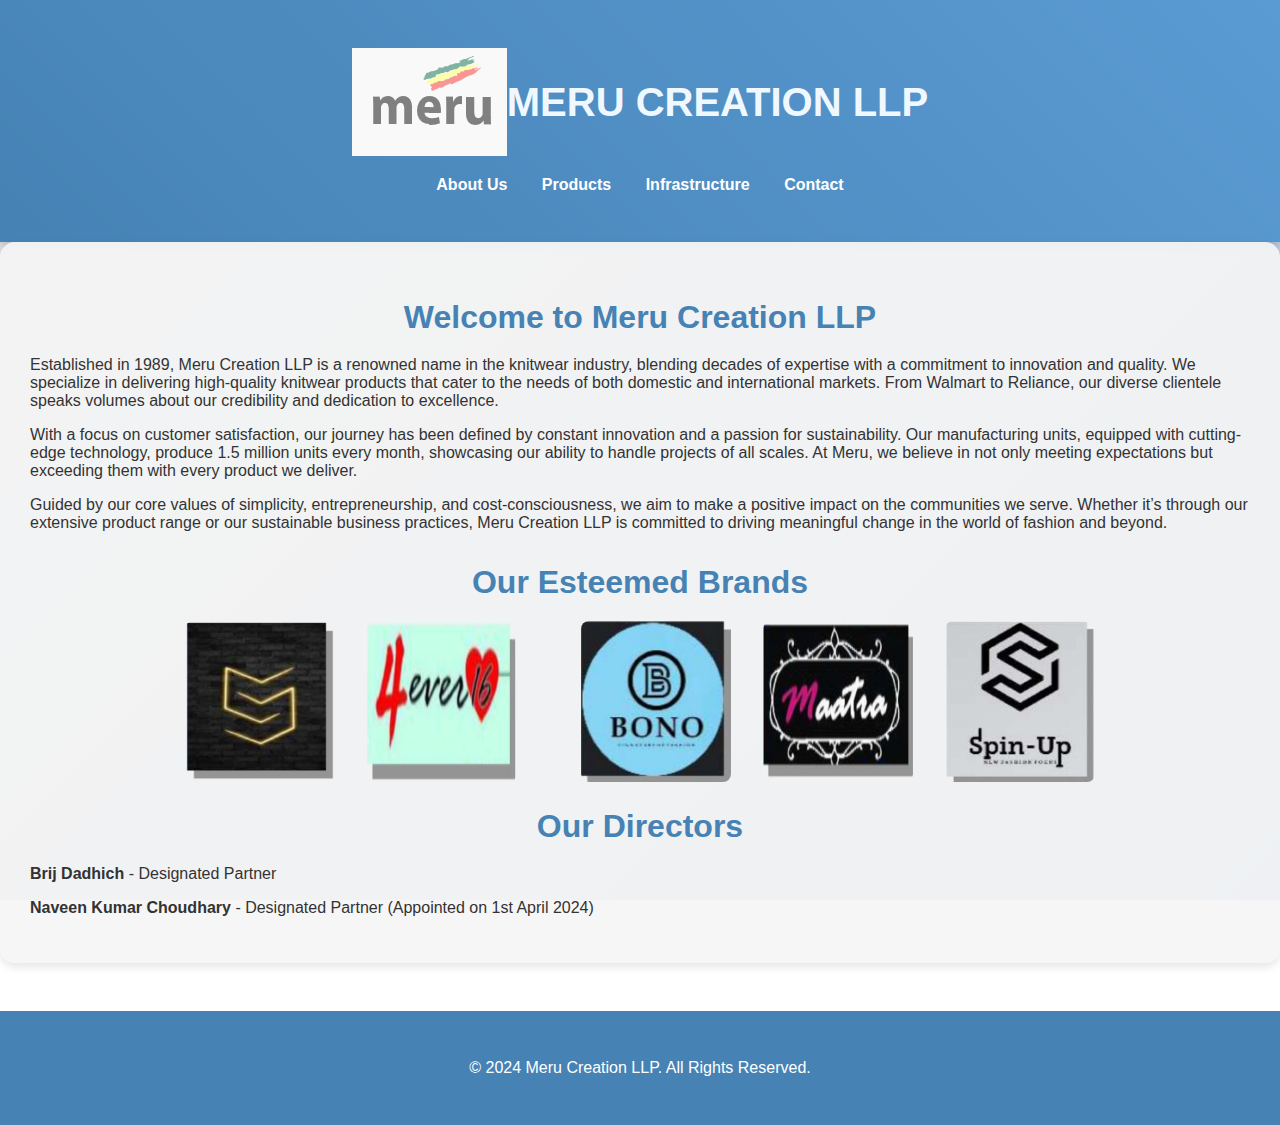
<file: index.html>
<!DOCTYPE html>
<html lang="en">
<head>
    <meta charset="UTF-8">
    <meta name="viewport" content="width=device-width, initial-scale=1.0">
    <title>Meru Creation LLP</title>
    <link rel="stylesheet" href="styles.css">
</head>
<body>
    <header class="hero">
        <div class="logo">
            <img src="logo.png" alt="Meru Creation LLP Logo" class="logo-img">
            <h1>Meru Creation LLP</h1>
        </div>
        <nav>
            <ul>
                <li><a href="about.html">About Us</a></li>
                <li><a href="products.html">Products</a></li>
                <li><a href="infrastructure.html">Infrastructure</a></li>
                <li><a href="contact.html">Contact</a></li>
                
            </ul>
        </nav>
    </header>

    <main>
        <section>
            <h2>Welcome to Meru Creation LLP</h2>
            <p>
                Established in 1989, Meru Creation LLP is a renowned name in the knitwear industry, blending decades of expertise with a commitment to innovation and quality.
                We specialize in delivering high-quality knitwear products that cater to the needs of both domestic and international markets. 
                From Walmart to Reliance, our diverse clientele speaks volumes about our credibility and dedication to excellence.
            </p>
            <p>
                With a focus on customer satisfaction, our journey has been defined by constant innovation and a passion for sustainability. 
                Our manufacturing units, equipped with cutting-edge technology, produce 1.5 million units every month, showcasing our ability to handle projects of all scales.
                At Meru, we believe in not only meeting expectations but exceeding them with every product we deliver.
            </p>
            <p>
                Guided by our core values of simplicity, entrepreneurship, and cost-consciousness, we aim to make a positive impact on the communities we serve. 
                Whether it’s through our extensive product range or our sustainable business practices, Meru Creation LLP is committed to driving meaningful change in the world of fashion and beyond.
            </p>
        </section>

        <section id="brands">
            <h2>Our Esteemed Brands</h2>
            <div class="brand-logos">
                
                <img src="logo2.png" alt="Tesco Logo" class="brand-logo">
                <img src="logo3.png" alt="Reliance Logo" class="brand-logo"><br><br>
                <img src="logo4.png" alt="Reliance Logo" class="brand-logo">
                <img src="logo5.png" alt="Reliance Logo" class="brand-logo">
                <img src="logo6.png" alt="Reliance Logo" class="brand-logo">
            </div>
        </section>

        <section id="directors">
            <h2>Our Directors</h2>
            <p><b>Brij Dadhich</b> - Designated Partner</p>
            <p><b>Naveen Kumar Choudhary</b> - Designated Partner (Appointed on 1st April 2024)</p>
        </section>
    </main>

    <footer>
        <p>&copy; 2024 Meru Creation LLP. All Rights Reserved.</p>
    </footer>
</body>
</html>
</file>
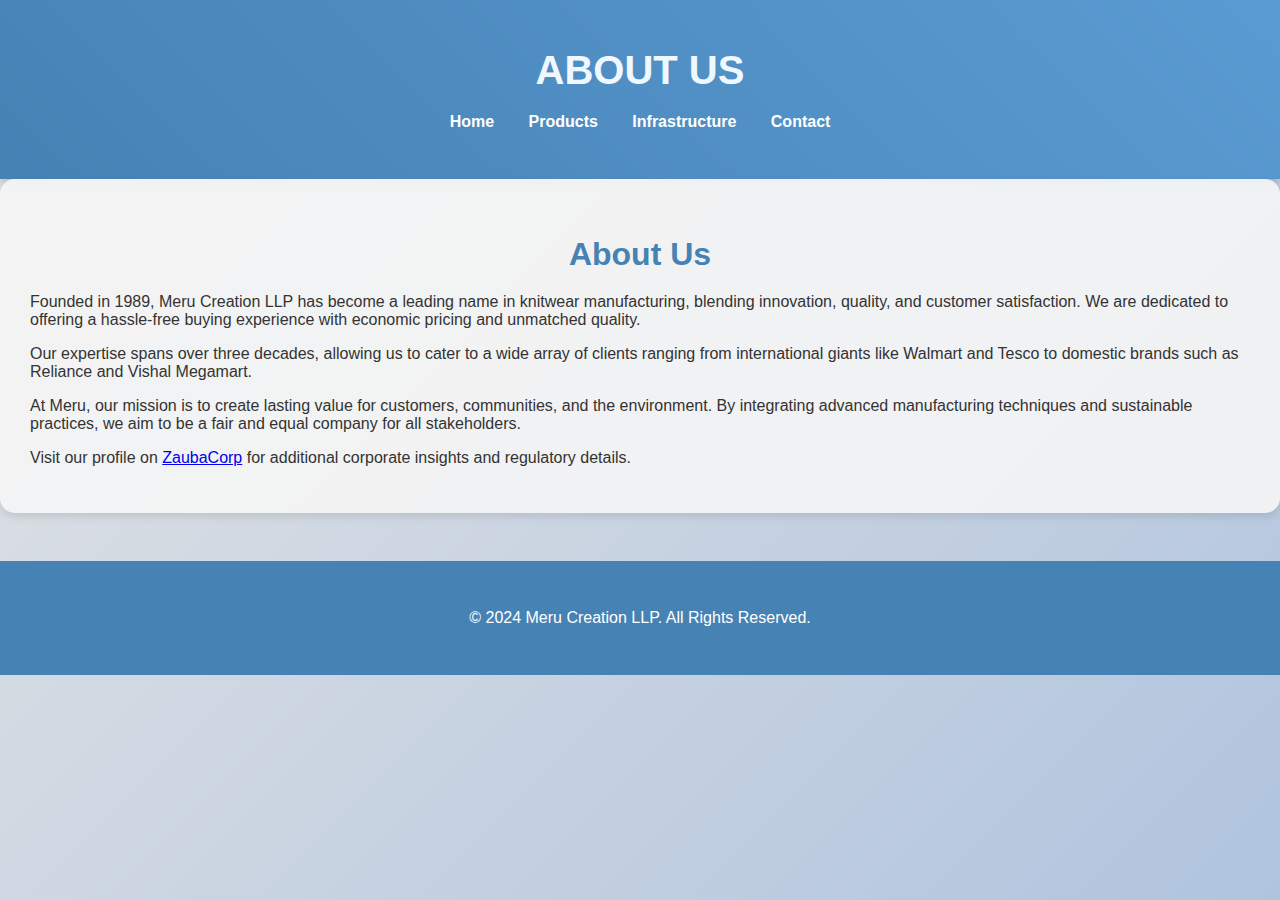
<file: about.html>
<!DOCTYPE html>
<html lang="en">
<head>
    <meta charset="UTF-8">
    <meta name="viewport" content="width=device-width, initial-scale=1.0">
    <title>About Us - Meru Creation LLP</title>
    <link rel="stylesheet" href="styles.css">
</head>
<body>
    <header class="hero">
        <div class="logo">
            <h1>About Us</h1>
        </div>
        <nav>
            <ul>
                <li><a href="index.html">Home</a></li>
                <li><a href="products.html">Products</a></li>
                <li><a href="infrastructure.html">Infrastructure</a></li>
                <li><a href="contact.html">Contact</a></li>
                
            </ul>
        </nav>
    </header>

    <main>
        <section>
            <h2>About Us</h2>
            <p>
                Founded in 1989, Meru Creation LLP has become a leading name in knitwear manufacturing, blending innovation, quality, and customer satisfaction. 
                We are dedicated to offering a hassle-free buying experience with economic pricing and unmatched quality.
            </p>
            <p>
                Our expertise spans over three decades, allowing us to cater to a wide array of clients ranging from international giants like Walmart and Tesco to domestic brands such as Reliance and Vishal Megamart.
            </p>
            <p>
                At Meru, our mission is to create lasting value for customers, communities, and the environment. By integrating advanced manufacturing techniques and sustainable practices, we aim to be a fair and equal company for all stakeholders.
            </p>
            <p>
                Visit our profile on <a href="https://www.zaubacorp.com" target="_blank">ZaubaCorp</a> for additional corporate insights and regulatory details.
            </p>
        </section>
    </main>

    <footer>
        <p>&copy; 2024 Meru Creation LLP. All Rights Reserved.</p>
    </footer>
</body>
</html>
</file>
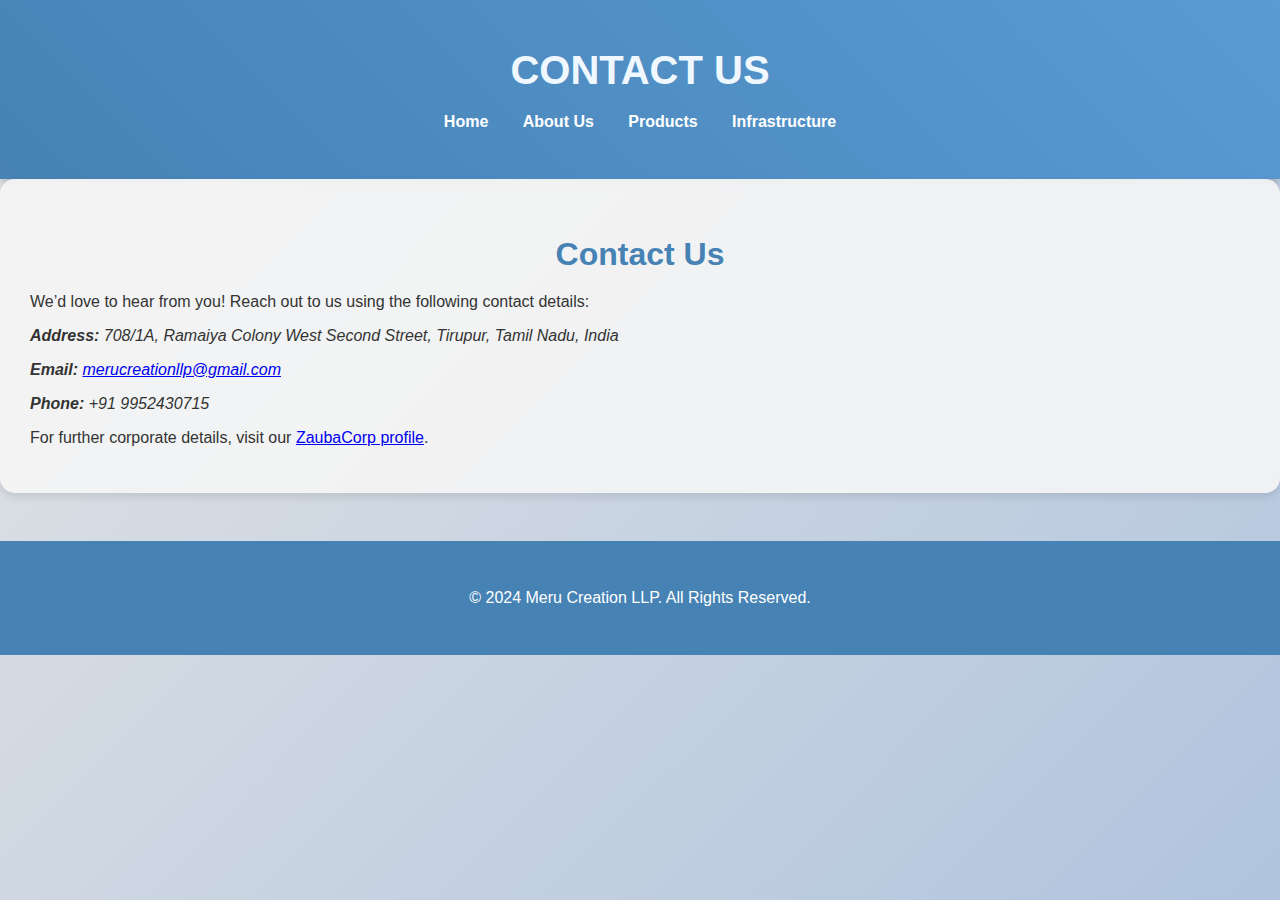
<file: contact.html>
<!DOCTYPE html>
<html lang="en">
<head>
    <meta charset="UTF-8">
    <meta name="viewport" content="width=device-width, initial-scale=1.0">
    <title>Contact Us - Meru Creation LLP</title>
    <link rel="stylesheet" href="styles.css">
</head>
<body>
    <header class="hero">
        <div class="logo">
            <h1>Contact Us</h1>
        </div>
        <nav>
            <ul>
                <li><a href="index.html">Home</a></li>
                <li><a href="about.html">About Us</a></li>
                <li><a href="products.html">Products</a></li>
                <li><a href="infrastructure.html">Infrastructure</a></li>
                
            </ul>
        </nav>
    </header>

    <main>
        <section>
            <h2>Contact Us</h2>
            <p>We’d love to hear from you! Reach out to us using the following contact details:</p>
            <address>
                <p><b>Address:</b> 708/1A, Ramaiya Colony West Second Street, Tirupur, Tamil Nadu, India</p>
                <p><b>Email:</b> <a href="mailto:merucreationllp@gmail.com">merucreationllp@gmail.com</a></p>
                <p><b>Phone:</b> +91 9952430715</p>
            </address>
            <p>
                For further corporate details, visit our <a href="https://www.zaubacorp.com" target="_blank">ZaubaCorp profile</a>.
            </p>
        </section>
    </main>

    <footer>
        <p>&copy; 2024 Meru Creation LLP. All Rights Reserved.</p>
    </footer>
</body>
</html>
</file>
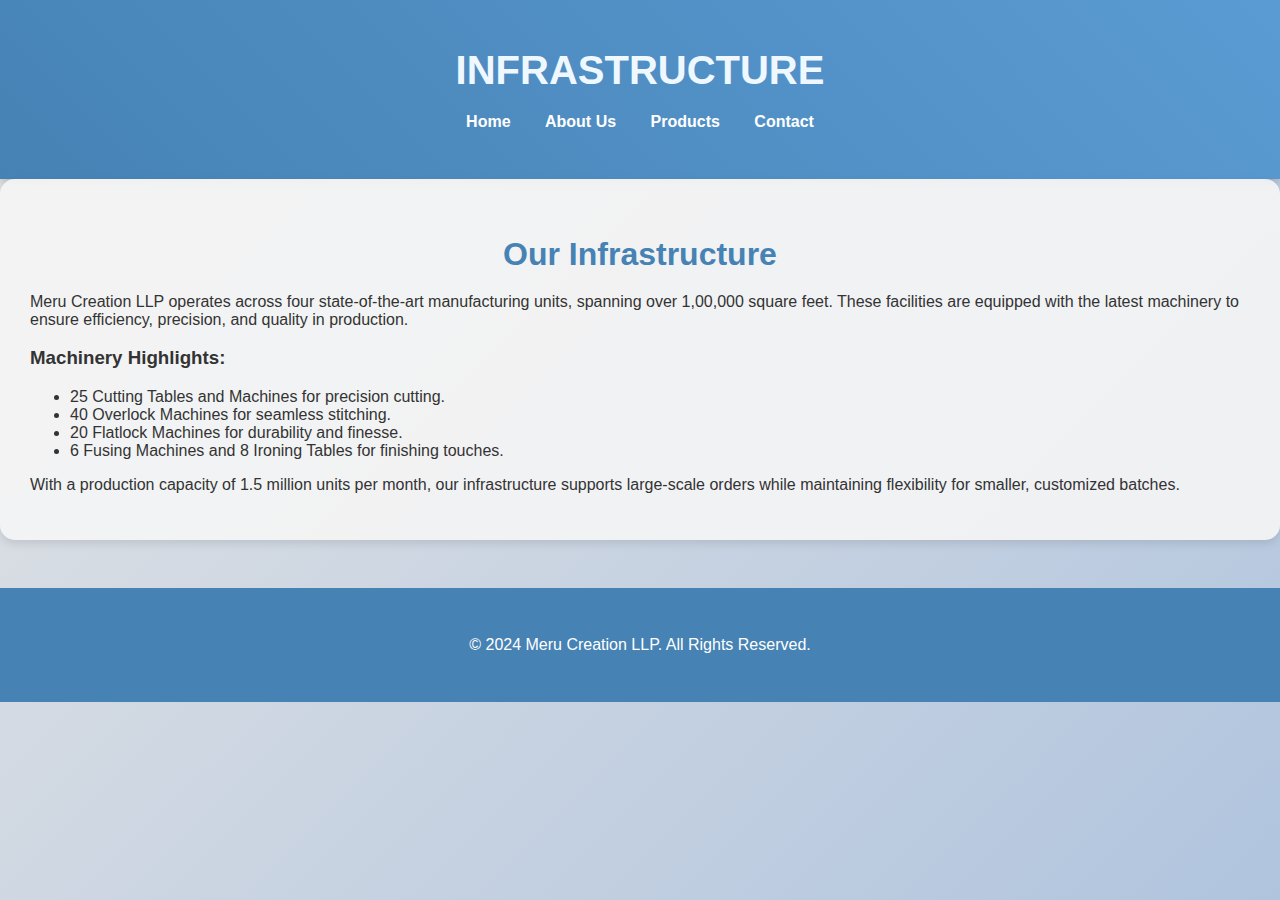
<file: infrastructure.html>
<!DOCTYPE html>
<html lang="en">
<head>
    <meta charset="UTF-8">
    <meta name="viewport" content="width=device-width, initial-scale=1.0">
    <title>Infrastructure - Meru Creation LLP</title>
    <link rel="stylesheet" href="styles.css">
</head>
<body>
    <header class="hero">
        <div class="logo">
            <h1>Infrastructure</h1>
        </div>
        <nav>
            <ul>
                <li><a href="index.html">Home</a></li>
                <li><a href="about.html">About Us</a></li>
                <li><a href="products.html">Products</a></li>
                <li><a href="contact.html">Contact</a></li>
               
            </ul>
        </nav>
    </header>

    <main>
        <section>
            <h2>Our Infrastructure</h2>
            <p>
                Meru Creation LLP operates across four state-of-the-art manufacturing units, spanning over 1,00,000 square feet. 
                These facilities are equipped with the latest machinery to ensure efficiency, precision, and quality in production.
            </p>
            <h3>Machinery Highlights:</h3>
            <ul>
                <li>25 Cutting Tables and Machines for precision cutting.</li>
                <li>40 Overlock Machines for seamless stitching.</li>
                <li>20 Flatlock Machines for durability and finesse.</li>
                <li>6 Fusing Machines and 8 Ironing Tables for finishing touches.</li>
            </ul>
            <p>
                With a production capacity of 1.5 million units per month, our infrastructure supports large-scale orders while maintaining flexibility for smaller, customized batches.
            </p>
        </section>
    </main>

    <footer>
        <p>&copy; 2024 Meru Creation LLP. All Rights Reserved.</p>
    </footer>
</body>
</html>
</file>
<file: styles.css>
body {
    font-family: Arial, sans-serif;
    margin: 0;
    padding: 0;
    color: #333333; /* Neutral dark grey text */
    background: linear-gradient(135deg, #E5E5E5, #B0C4DE); /* Light grey to light steel blue gradient */
    background-attachment: fixed; /* Parallax effect */
    background-size: cover;
}

header.hero {
    background: linear-gradient(45deg, #4682B4, #5A9BD3); /* Steel blue to iceberg */
    color: #FFFFFF; /* White text */
    text-align: center;
    padding: 3rem 0;
    box-shadow: 0 4px 8px rgba(0, 0, 0, 0.15); /* Soft shadow for depth */
}

header .logo {
    display: flex;
    justify-content: center;
    align-items: center;
}

header .logo h1 {
    margin: 0;
    font-size: 2.5rem;
    font-weight: bold;
    text-transform: uppercase;
    color: #F0F8FF; /* Alice blue */
}

nav ul {
    list-style-type: none;
    padding: 0;
    margin: 20px 0 0;
    text-align: center;
}

nav ul li {
    display: inline;
    margin: 0 15px;
}

nav ul li a {
    text-decoration: none;
    color: #FFFFFF; /* White text */
    font-weight: bold;
    transition: color 0.3s;
}

nav ul li a:hover {
    color: #B0C4DE; /* Light steel blue hover */
}

main {
    padding: 30px;
    background-color: rgba(245, 245, 245, 0.9); /* Light grey overlay */
    border-radius: 15px;
    box-shadow: 0 4px 8px rgba(0, 0, 0, 0.1);
}

h2 {
    text-align: center;
    font-size: 2rem;
    color: #4682B4; /* Steel blue */
    margin-bottom: 20px;
    font-weight: bold;
}

.product-list {
    display: flex;
    flex-wrap: wrap;
    justify-content: center;
    gap: 25px;
    padding: 0;
    list-style-type: none;
}

.product-list li {
    border: 1px solid #D3D3D3; /* Light grey border */
    padding: 15px;
    background-color: #F8F8F8; /* Soft white background */
    text-align: center;
    width: 200px;
    box-shadow: 0 4px 8px rgba(0, 0, 0, 0.1); /* Soft shadow */
    border-radius: 10px;
    transition: transform 0.3s, box-shadow 0.3s;
}

.product-list li:hover {
    transform: translateY(-5px);
    box-shadow: 0 8px 16px rgba(0, 0, 0, 0.2); /* Deeper shadow on hover */
}

.product-list img {
    width: 120px;
    height: auto;
    display: block;
    margin-top: 15px;
    margin-left: auto;
    margin-right: auto;
    cursor: pointer;
    border-radius: 8px;
    border: 2px solid #4682B4; /* Steel blue border */
}

footer {
    background: #4682B4; /* Steel blue */
    color: #FFFFFF; /* White text */
    text-align: center;
    padding: 2rem 0;
    margin-top: 3rem;
    font-size: 1rem;
}

.modal {
    display: none;
    position: fixed;
    z-index: 1;
    padding-top: 100px;
    left: 0;
    top: 0;
    width: 100%;
    height: 100%;
    overflow: auto;
    background-color: rgba(70, 130, 180, 0.9); /* Steel blue overlay */
}

.modal-content {
    margin: auto;
    display: block;
    width: 80%;
    max-width: 700px;
    border-radius: 10px;
    box-shadow: 0 4px 8px rgba(0, 0, 0, 0.2);
    background-color: #FFFFFF; /* White background */
}

.close {
    position: absolute;
    top: 50px;
    right: 35px;
    color: #FFFFFF; /* White text */
    font-size: 40px;
    font-weight: bold;
    transition: color 0.3s;
}

.close:hover,
.close:focus {
    color: #B0C4DE; /* Light steel blue hover */
    text-decoration: none;
    cursor: pointer;
}

#brands {
    text-align: center; /* Center the content */
    margin-top: 2rem;
}

.brand-logos {
    display: flex;
    flex-wrap: wrap;
    justify-content: center; /* Center the logos */
    gap: 2rem; /* Space between logos */
    padding: 0;
}

.brand-logo {
    width: 150px; /* Adjust the size of the logos */
    height: auto;
    border-radius: 8px; /* Optional: adds rounded corners to logos */
}
</file>
